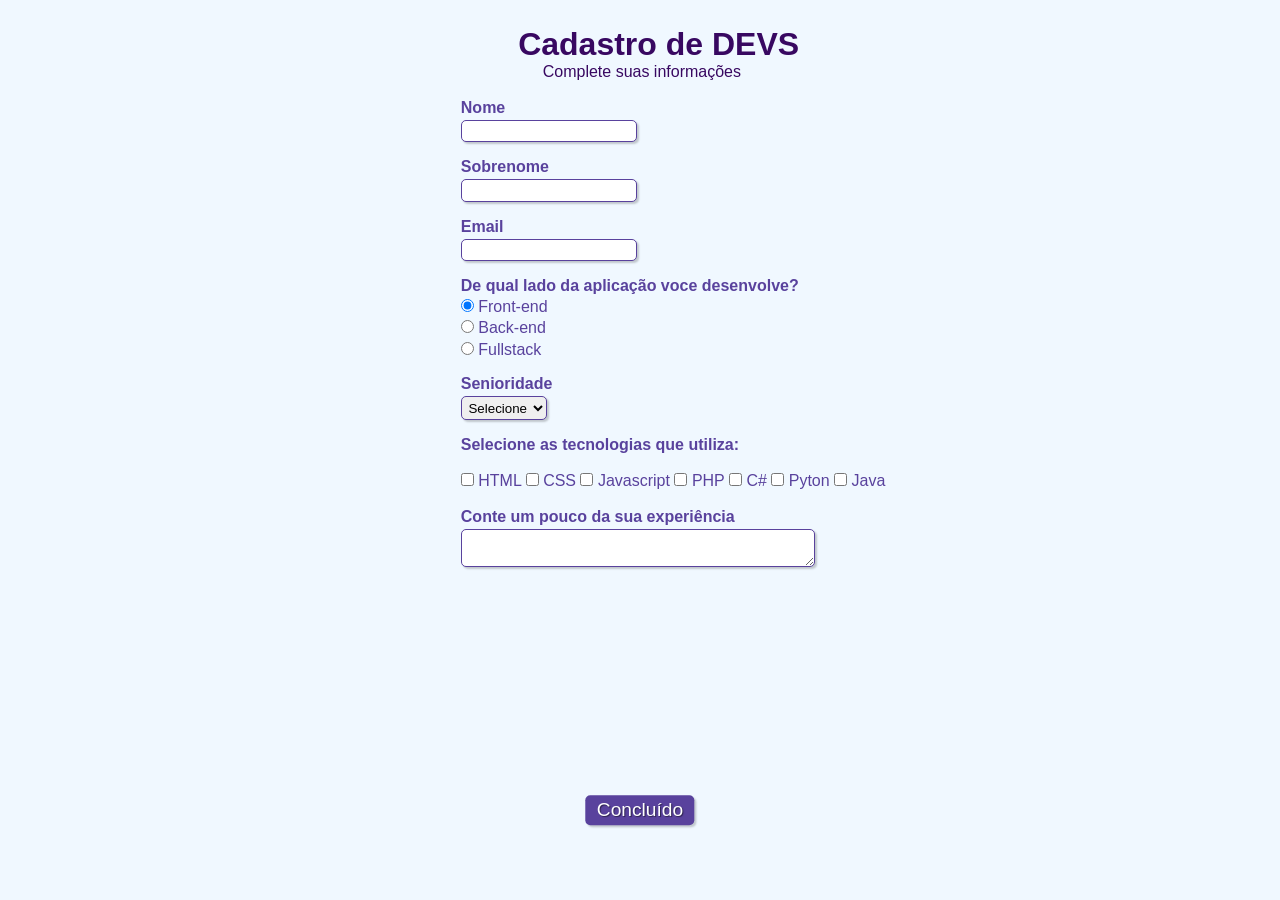
<file: index.html>
<!DOCTYPE html>
<html lang="en">
<head>
    <meta charset="UTF-8">
    <meta http-equiv="X-UA-Compatible" content="IE=edge">
    <meta name="viewport" content="width=device-width, initial-scale=1.0">
    <link rel="stylesheet" type="text/css" href="formulario.css" media="screen">
    <title>Cadastro</title>
</head>
<body>

    <div>
        <h1 id="titulo">Cadastro de DEVS</h1>
        <p id="subtitulo">Complete suas informações</p>
        <br>
    </div>
    
    <form>
        <fieldset class="grupo">
            <div class="campo">
                <label for="nome"> <strong>Nome</strong> </label>
                <input type="text" name="nome" id="nome" required>
            </div>

            <div class="campo">
                <label for="sobrenome"> <strong>Sobrenome</strong> </label>
                <input type="text" name="sobrenome" id="sobrenome" required> 
            </div>
        </fieldset>

        <div class="campo">
            <label for="email"><strong>Email</strong></label>
            <input type="email" name="email" id="email" required>
        </div>

        <div class="campo">
            <label><strong>De qual lado da aplicação voce desenvolve?</strong></label>
            <label>
                <input type="radio" name="devweb" value="frontend" checked> Front-end
            </label>
            <label>
                <input type="radio" name="devweb" value="backend"> Back-end
            </label>
            <label>
                <input type="radio" name="devweb" value="fullstack"> Fullstack
            </label>
        </div>

        <div class="campo">
            <label  for="senioridade"><strong>Senioridade</strong></label>
            <select id="Senioridade">
                <option selected disabled value="">Selecione</option> 
                <option>Junior</option>
                <option>Pleno</option>
                <option>Senior</option>
            </select>
        </div>
        <fieldset class="grupo">
            <div id="checkbox" >
                <label><strong>Selecione as tecnologias que utiliza:</strong></label><br><br>
                <input type="checkbox" id="tecnologia1" name="tecnologia1" value="HTML">
                <label for="tecnologia1">HTML</label>
                <input type="checkbox" id="tecnologia2" name="tecnologia2" value="CSS">
                <label for="tecnologia2">CSS</label>
                <input type="checkbox" id="tecnologia3" name="tecnologia3" value="Javascript">
                <label for="tecnologia3">Javascript</label>
                <input type="checkbox" id="tecnologia4" name="tecnologia4" value="PHP">
                <label for="tecnologia4">PHP</label>
                <input type="checkbox" id="tecnologia5" name="tecnologia5" value="C#">
                <label for="tecnologia5">C#</label>
                <input type="checkbox" id="tecnologia6" name="tecnologia6" value="Pyton">
                <label for="tecnologia6">Pyton</label>
                <input type="checkbox" id="tecnologia7" name="tecnologia7" value="Java">
                <label for="tecnologia7">Java</label>
            </div>
        </fieldset>
        
        <div class="campo">
            <br>
            <label><strong>Conte um pouco da sua experiência</strong></label>
            <textarea row="6" style="width: 26em" id="experiencia" name="experiencia"></textarea>
        </div>
        <button class="botao" type="submit">Concluído</button>
    </form>
</body>
</html>
</file>
<file: formulario.css>
*{
    margin: 0;
    padding: 0;
}

#titulo{
    font-family: sans-serif;
    color:#380861;
    margin-left: 7%;
}

#subtitulo{
    font-family: sans-serif;
    color:#380861;
    margin-left: 10%;
}

fieldset{
    border: 0;
}

body{
    background-color: #F0F8FF;
    font-family: sans-serif;
    font-size: 1em;
    color: #59429d;
    margin-left: 36%;
    margin-top: 2%;
    justify-content: center;
}

input,select,textarea,button{
    border-radius: 5px;
}

.campo {
    margin-bottom: 1em;
}

.campo label{
    margin-bottom: 0.2em;
    color: #59429d;
    display: block;
}

fieldset.grupo.campo{
    float: left;
    margin-right: 1em;
}

.campo input[type="text"], .campo input[type="email"], .campo select, .campo textarea{
    padding: 0.2em;
    border: 1px solid #59429d;
    box-shadow: 2px 2px 2px rgba(0,0,0,0.2);
    display: block;
}

.campo select option{
    padding-right: 1em;
}

 .campo input:focus, .campo select:focus,.campo textarea:focus{
    background: #E0E0F8;
}

.botao {
    font-size: 1.2em;
    background: #59429d;
    border: 0;
    margin-bottom: 1em;
    color: #ffffff;
    padding: 0.2em 0.6em;
    box-shadow: 2px 2px 2px rgba(0,0,0,0.2);
    text-shadow: 1px 1px 1px rgba(0,0,0,0.5);
    position: absolute;
    top: 90%;
    left: 50%;
    margin-right: -50%;
    transform: translate(-50%,-50%);
}

.botao:hover{
    background: #ccbbff;
    box-shadow: inset 2px 2px 2px rgba(0,0,0,0.2);
    text-shadow: none;
}

#check {
    display: inline-block;
}
</file>
